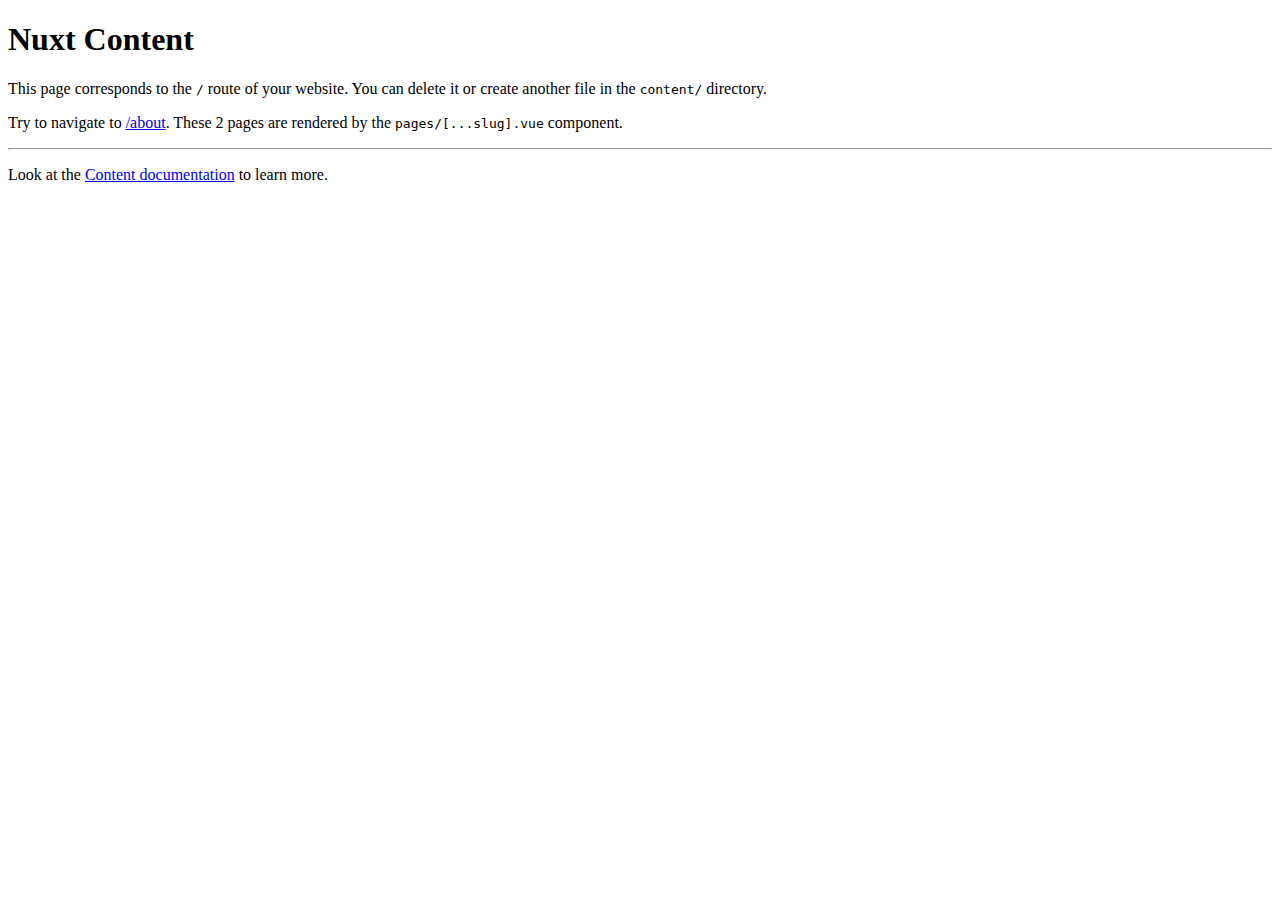
<file: index.html>
<!DOCTYPE html><html  data-capo=""><head><meta charset="utf-8">
<meta name="viewport" content="width=device-width, initial-scale=1">
<title>Nuxt Content</title>
<link rel="preload" as="fetch" crossorigin="anonymous" href="/_payload.json?f59a61c0-8f72-46f0-b760-31827f21b7a5">
<link rel="modulepreload" as="script" crossorigin href="/_nuxt/LrE3g81L.js">
<link rel="modulepreload" as="script" crossorigin href="/_nuxt/CQlP5KY5.js">
<link rel="modulepreload" as="script" crossorigin href="/_nuxt/Bzuuby0f.js">
<link rel="modulepreload" as="script" crossorigin href="/_nuxt/KUEtEwUO.js">
<link rel="modulepreload" as="script" crossorigin href="/_nuxt/Bj__5C4j.js">
<link rel="modulepreload" as="script" crossorigin href="/_nuxt/C-v3KzvZ.js">
<link rel="modulepreload" as="script" crossorigin href="/_nuxt/CxYJgpPD.js">
<link rel="modulepreload" as="script" crossorigin href="/_nuxt/B2PxK5Oq.js">
<link rel="modulepreload" as="script" crossorigin href="/_nuxt/Dds4jiQD.js">
<link rel="modulepreload" as="script" crossorigin href="/_nuxt/Bi6C2Zxc.js">
<link rel="modulepreload" as="script" crossorigin href="/_nuxt/DMOJ0wwk.js">
<link rel="modulepreload" as="script" crossorigin href="/_nuxt/BaWkZa4C.js">
<link rel="modulepreload" as="script" crossorigin href="/_nuxt/Dsso1v1B.js">
<link rel="modulepreload" as="script" crossorigin href="/_nuxt/qcnsMR8Y.js">
<link rel="modulepreload" as="script" crossorigin href="/_nuxt/B2pHM8rl.js">
<link rel="modulepreload" as="script" crossorigin href="/_nuxt/B4dBUi7k.js">
<link rel="modulepreload" as="script" crossorigin href="/_nuxt/FlgPucvR.js">
<link rel="modulepreload" as="script" crossorigin href="/_nuxt/BlaMlBpT.js">
<link rel="modulepreload" as="script" crossorigin href="/_nuxt/uHa-5zcZ.js">
<link rel="prefetch" as="style" crossorigin href="/_nuxt/useStudio.DDkr8BN4.css">
<link rel="prefetch" as="script" crossorigin href="/_nuxt/NiFyJ6sC.js">
<link rel="prefetch" as="script" crossorigin href="/_nuxt/D-FeYIy4.js">
<link rel="prefetch" as="script" crossorigin href="/_nuxt/fLsNany4.js">
<meta property="og:title" content="Nuxt Content">
<meta name="description" content="This page corresponds to the / route of your website. You can delete it or create another file in the content/ directory.">
<meta property="og:description" content="This page corresponds to the / route of your website. You can delete it or create another file in the content/ directory.">
<script type="module" src="/_nuxt/LrE3g81L.js" crossorigin></script></head><body><div id="__nuxt"><div><main><!--[--><div><h1 id="nuxt-content"><!--[-->Nuxt Content<!--]--></h1><p><!--[-->This page corresponds to the <code class=""><!--[-->/<!--]--></code> route of your website. You can delete it or create another file in the <code class=""><!--[-->content/<!--]--></code> directory.<!--]--></p><p><!--[-->Try to navigate to <a href="/about" class=""><!--[-->/about<!--]--></a>. These 2 pages are rendered by the <code class=""><!--[-->pages/[...slug].vue<!--]--></code> component.<!--]--></p><hr><p><!--[-->Look at the <a href="https://content.nuxtjs.org/" rel="nofollow"><!--[-->Content documentation<!--]--></a> to learn more.<!--]--></p></div><!--]--></main></div></div><div id="teleports"></div><script type="application/json" data-nuxt-data="nuxt-app" data-ssr="true" id="__NUXT_DATA__" data-src="/_payload.json?f59a61c0-8f72-46f0-b760-31827f21b7a5">[{"state":1,"once":3,"_errors":4,"serverRendered":7,"path":8,"prerenderedAt":9},["Reactive",2],{},["Set"],["ShallowReactive",5],{"content-query-1DxZ1vYQk5":6},null,true,"/",1734015342236]</script>
<script>window.__NUXT__={};window.__NUXT__.config={public:{mdc:{components:{prose:true,map:{p:"prose-p",a:"prose-a",blockquote:"prose-blockquote","code-inline":"prose-code-inline",code:"ProseCodeInline",em:"prose-em",h1:"prose-h1",h2:"prose-h2",h3:"prose-h3",h4:"prose-h4",h5:"prose-h5",h6:"prose-h6",hr:"prose-hr",img:"prose-img",ul:"prose-ul",ol:"prose-ol",li:"prose-li",strong:"prose-strong",table:"prose-table",thead:"prose-thead",tbody:"prose-tbody",td:"prose-td",th:"prose-th",tr:"prose-tr"}},headings:{anchorLinks:{h1:false,h2:true,h3:true,h4:true,h5:false,h6:false}}},content:{locales:[],defaultLocale:"",integrity:1734015329264,experimental:{stripQueryParameters:false,advanceQuery:false,clientDB:false},respectPathCase:false,api:{baseURL:"/api/_content"},navigation:{fields:[]},tags:{p:"prose-p",a:"prose-a",blockquote:"prose-blockquote","code-inline":"prose-code-inline",code:"ProseCodeInline",em:"prose-em",h1:"prose-h1",h2:"prose-h2",h3:"prose-h3",h4:"prose-h4",h5:"prose-h5",h6:"prose-h6",hr:"prose-hr",img:"prose-img",ul:"prose-ul",ol:"prose-ol",li:"prose-li",strong:"prose-strong",table:"prose-table",thead:"prose-thead",tbody:"prose-tbody",td:"prose-td",th:"prose-th",tr:"prose-tr"},highlight:false,wsUrl:"",documentDriven:false,host:"",trailingSlash:false,search:"",contentHead:true,anchorLinks:{depth:4,exclude:[1]}},studio:{apiURL:"https://api.nuxt.studio",iframeMessagingAllowedOrigins:""}},app:{baseURL:"/",buildId:"f59a61c0-8f72-46f0-b760-31827f21b7a5",buildAssetsDir:"/_nuxt/",cdnURL:""}}</script></body></html>
</file>
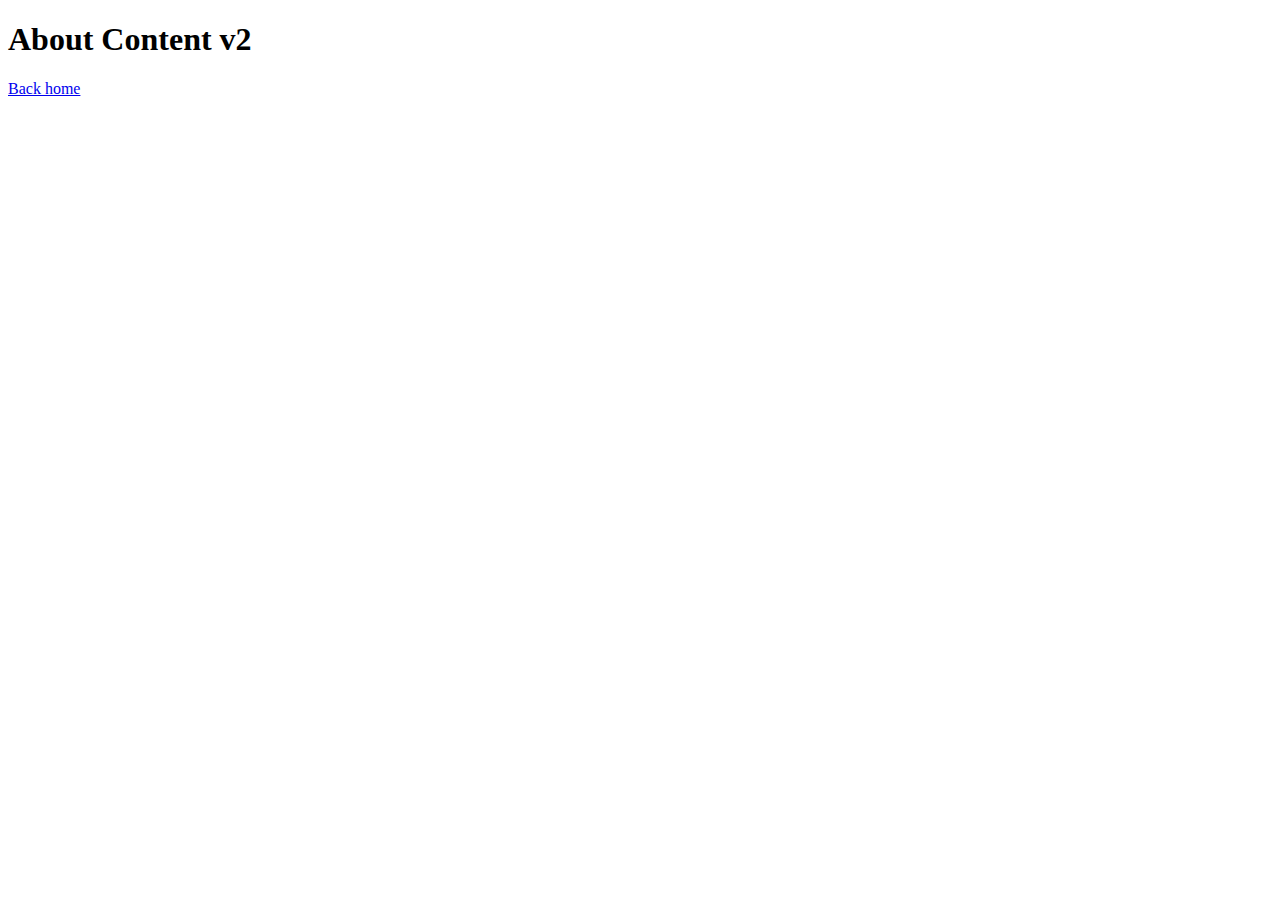
<file: about/index.html>
<!DOCTYPE html><html  data-capo=""><head><meta charset="utf-8">
<meta name="viewport" content="width=device-width, initial-scale=1">
<title>About Content v2</title>
<link rel="preload" as="fetch" crossorigin="anonymous" href="/about/_payload.json?f59a61c0-8f72-46f0-b760-31827f21b7a5">
<link rel="modulepreload" as="script" crossorigin href="/_nuxt/LrE3g81L.js">
<link rel="modulepreload" as="script" crossorigin href="/_nuxt/CQlP5KY5.js">
<link rel="modulepreload" as="script" crossorigin href="/_nuxt/Bzuuby0f.js">
<link rel="modulepreload" as="script" crossorigin href="/_nuxt/KUEtEwUO.js">
<link rel="modulepreload" as="script" crossorigin href="/_nuxt/Bj__5C4j.js">
<link rel="modulepreload" as="script" crossorigin href="/_nuxt/C-v3KzvZ.js">
<link rel="modulepreload" as="script" crossorigin href="/_nuxt/CxYJgpPD.js">
<link rel="modulepreload" as="script" crossorigin href="/_nuxt/B2PxK5Oq.js">
<link rel="modulepreload" as="script" crossorigin href="/_nuxt/Dds4jiQD.js">
<link rel="modulepreload" as="script" crossorigin href="/_nuxt/Bi6C2Zxc.js">
<link rel="modulepreload" as="script" crossorigin href="/_nuxt/DMOJ0wwk.js">
<link rel="modulepreload" as="script" crossorigin href="/_nuxt/BaWkZa4C.js">
<link rel="modulepreload" as="script" crossorigin href="/_nuxt/Dsso1v1B.js">
<link rel="modulepreload" as="script" crossorigin href="/_nuxt/qcnsMR8Y.js">
<link rel="modulepreload" as="script" crossorigin href="/_nuxt/B2pHM8rl.js">
<link rel="modulepreload" as="script" crossorigin href="/_nuxt/FlgPucvR.js">
<link rel="modulepreload" as="script" crossorigin href="/_nuxt/BlaMlBpT.js">
<link rel="prefetch" as="style" crossorigin href="/_nuxt/useStudio.DDkr8BN4.css">
<link rel="prefetch" as="script" crossorigin href="/_nuxt/NiFyJ6sC.js">
<link rel="prefetch" as="script" crossorigin href="/_nuxt/D-FeYIy4.js">
<link rel="prefetch" as="script" crossorigin href="/_nuxt/fLsNany4.js">
<meta property="og:title" content="About Content v2">
<meta name="description" content="Back home">
<meta property="og:description" content="Back home">
<script type="module" src="/_nuxt/LrE3g81L.js" crossorigin></script></head><body><div id="__nuxt"><div><main><!--[--><div><h1 id="about-content-v2"><!--[-->About Content v2<!--]--></h1><p><!--[--><a href="/" class=""><!--[-->Back home<!--]--></a><!--]--></p></div><!--]--></main></div></div><div id="teleports"></div><script type="application/json" data-nuxt-data="nuxt-app" data-ssr="true" id="__NUXT_DATA__" data-src="/about/_payload.json?f59a61c0-8f72-46f0-b760-31827f21b7a5">[{"state":1,"once":3,"_errors":4,"serverRendered":7,"path":8,"prerenderedAt":9},["Reactive",2],{},["Set"],["ShallowReactive",5],{"content-query-RizbiHReX6":6},null,true,"/about",1734015342351]</script>
<script>window.__NUXT__={};window.__NUXT__.config={public:{mdc:{components:{prose:true,map:{p:"prose-p",a:"prose-a",blockquote:"prose-blockquote","code-inline":"prose-code-inline",code:"ProseCodeInline",em:"prose-em",h1:"prose-h1",h2:"prose-h2",h3:"prose-h3",h4:"prose-h4",h5:"prose-h5",h6:"prose-h6",hr:"prose-hr",img:"prose-img",ul:"prose-ul",ol:"prose-ol",li:"prose-li",strong:"prose-strong",table:"prose-table",thead:"prose-thead",tbody:"prose-tbody",td:"prose-td",th:"prose-th",tr:"prose-tr"}},headings:{anchorLinks:{h1:false,h2:true,h3:true,h4:true,h5:false,h6:false}}},content:{locales:[],defaultLocale:"",integrity:1734015329264,experimental:{stripQueryParameters:false,advanceQuery:false,clientDB:false},respectPathCase:false,api:{baseURL:"/api/_content"},navigation:{fields:[]},tags:{p:"prose-p",a:"prose-a",blockquote:"prose-blockquote","code-inline":"prose-code-inline",code:"ProseCodeInline",em:"prose-em",h1:"prose-h1",h2:"prose-h2",h3:"prose-h3",h4:"prose-h4",h5:"prose-h5",h6:"prose-h6",hr:"prose-hr",img:"prose-img",ul:"prose-ul",ol:"prose-ol",li:"prose-li",strong:"prose-strong",table:"prose-table",thead:"prose-thead",tbody:"prose-tbody",td:"prose-td",th:"prose-th",tr:"prose-tr"},highlight:false,wsUrl:"",documentDriven:false,host:"",trailingSlash:false,search:"",contentHead:true,anchorLinks:{depth:4,exclude:[1]}},studio:{apiURL:"https://api.nuxt.studio",iframeMessagingAllowedOrigins:""}},app:{baseURL:"/",buildId:"f59a61c0-8f72-46f0-b760-31827f21b7a5",buildAssetsDir:"/_nuxt/",cdnURL:""}}</script></body></html>
</file>
<file: _nuxt/useStudio.DDkr8BN4.css>
body.__preview_enabled{padding-bottom:50px}#__nuxt_preview[data-v-5aa56e3d]{align-items:center;-webkit-backdrop-filter:blur(20px);backdrop-filter:blur(20px);background:#ffffff4d;border-top:1px solid #eee;bottom:-60px;color:#000;display:flex;font-family:Helvetica,sans-serif;font-size:16px;font-weight:500;gap:10px;height:50px;justify-content:center;left:0;position:fixed;right:0;transition:bottom .3s ease-in-out;z-index:10000}#__nuxt_preview.__preview_ready[data-v-5aa56e3d]{bottom:0}#__preview_background[data-v-5aa56e3d]{-webkit-backdrop-filter:blur(8px);backdrop-filter:blur(8px);background:#ffffff4d;height:100vh;left:0;position:fixed;top:0;width:100vw;z-index:9000}#__preview_loader[data-v-5aa56e3d]{align-items:center;color:#000;display:flex;flex-direction:column;font-family:system-ui,-apple-system,BlinkMacSystemFont,Segoe UI,Roboto,Oxygen,Ubuntu,Cantarell,Open Sans,Helvetica Neue,sans-serif;font-size:1.4rem;gap:8px;left:50%;position:fixed;top:50%;transform:translate(-50%,-50%);z-index:9500}#__preview_loader p[data-v-5aa56e3d]{margin:10px 0}.dark #__preview_background[data-v-5aa56e3d],.dark-mode #__preview_background[data-v-5aa56e3d]{background:#0000004d}.dark #__preview_loader[data-v-5aa56e3d],.dark-mode #__preview_loader[data-v-5aa56e3d]{color:#fff}.preview-loading-enter-active[data-v-5aa56e3d],.preview-loading-leave-active[data-v-5aa56e3d]{transition:opacity .4s}.preview-loading-enter[data-v-5aa56e3d],.preview-loading-leave-to[data-v-5aa56e3d]{opacity:0}#__preview_loading_icon[data-v-5aa56e3d]{animation:spin-5aa56e3d 1s linear infinite}.dark #__nuxt_preview[data-v-5aa56e3d],.dark-mode #__nuxt_preview[data-v-5aa56e3d]{background:#0000004d;border-top:1px solid #111;color:#fff}#__nuxt_preview svg[data-v-5aa56e3d]{color:#000;display:inline-block;height:30px;width:30px}.dark #__nuxt_preview svg[data-v-5aa56e3d],.dark-mode #__nuxt_preview svg[data-v-5aa56e3d]{color:#fff}button[data-v-5aa56e3d]{background:transparent;border:1px solid rgba(0,0,0,.2);border-radius:3px;box-shadow:none;color:#000c;cursor:pointer;display:inline-block;font-size:14px;font-weight:400;line-height:1rem;margin:0;padding:4px 10px;text-align:center;transition:none;width:auto}button[data-v-5aa56e3d]:hover{border-color:#0006;color:#000000e6}.dark button[data-v-5aa56e3d],.dark-mode button[data-v-5aa56e3d]{border-color:#fff3;color:#d3d3d3}.dark button[data-v-5aa56e3d]:hover,.dark-mode button[data-v-5aa56e3d]:hover{border-color:#fff6;color:#fff}#__nuxt_preview button[data-v-5aa56e3d]:focus,#__nuxt_preview button[data-v-5aa56e3d]:hover{background:#0000001a}#__nuxt_preview button[data-v-5aa56e3d]:active{background:#0003}.dark #__nuxt_preview button[data-v-5aa56e3d],.dark-mode #__nuxt_preview button[data-v-5aa56e3d]{border:1px solid hsla(0,0%,100%,.2);color:#fffc}.dark #__nuxt_preview button[data-v-5aa56e3d]:hover,.dark-mode #__nuxt_preview button[data-v-5aa56e3d]:focus{background:#ffffff1a}.dark #__nuxt_preview button[data-v-5aa56e3d]:active,.dark-mode #__nuxt_preview button[data-v-5aa56e3d]:active{background:#fff3}a[data-v-5aa56e3d]{font-weight:600}#__nuxt_preview.__preview_refreshing button[data-v-5aa56e3d],#__nuxt_preview.__preview_refreshing span[data-v-5aa56e3d],#__nuxt_preview.__preview_refreshing svg[data-v-5aa56e3d]{animation:nuxt_pulsate-5aa56e3d 1s ease-out;animation-iteration-count:infinite;opacity:.5}@keyframes nuxt_pulsate-5aa56e3d{0%{opacity:1}50%{opacity:.5}to{opacity:1}}@keyframes spin-5aa56e3d{0%{transform:rotate(1turn)}to{transform:rotate(0)}}
</file>
